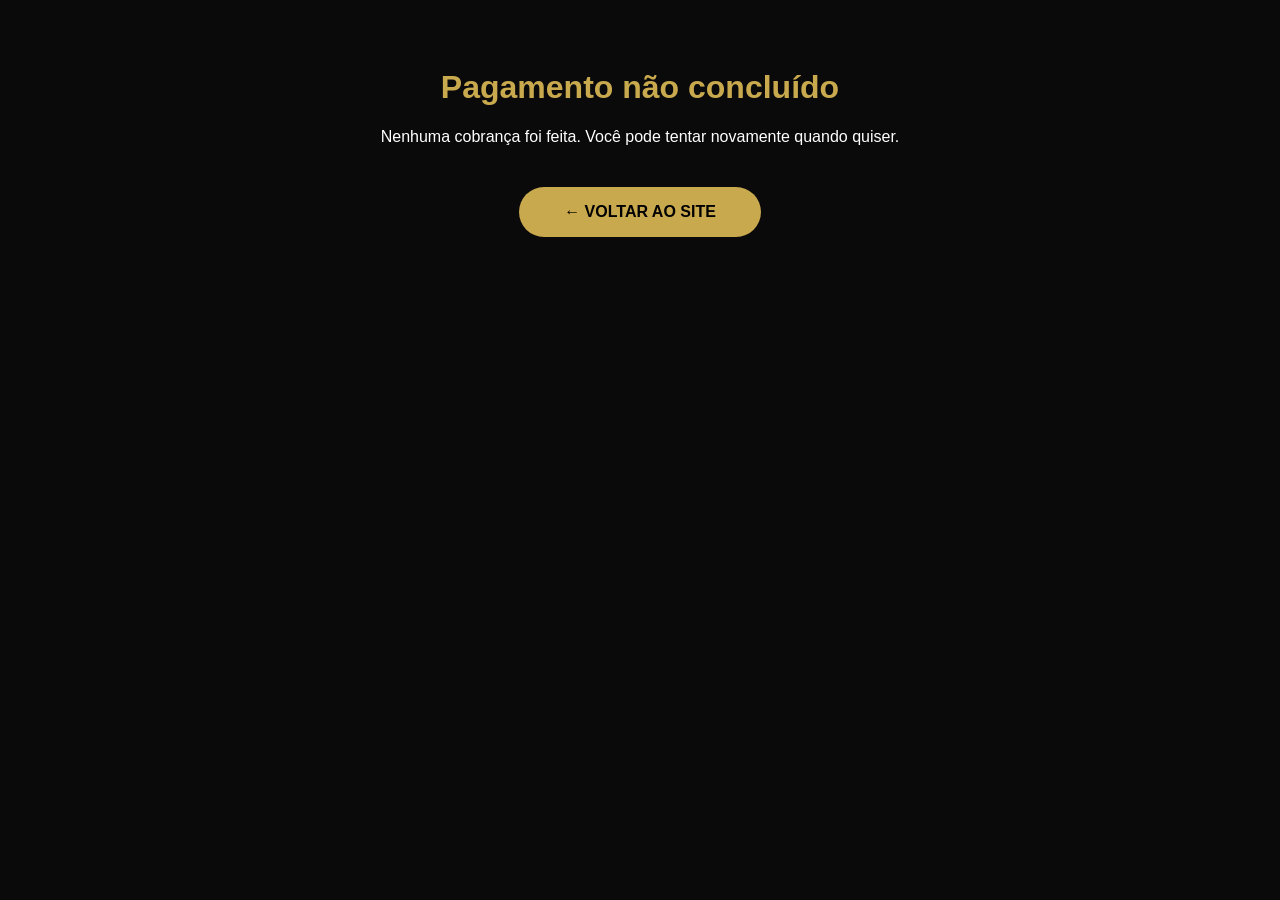
<file: static/cancelado.html>
<!DOCTYPE html>
<html lang="pt-BR">
<head>
    <meta charset="UTF-8">
    <meta name="viewport" content="width=device-width, initial-scale=1.0">
    <title>Pagamento Cancelado | A1ELOS</title>
    <style>
        body { background: #0a0a0a; color: #fff; font-family: 'Segoe UI', sans-serif; text-align: center; padding: 40px 20px; }
        h1 { color: #C9A94E; }
        .btn { display: inline-block; padding: 16px 45px; background: #C9A94E; color: #000; text-decoration: none; border-radius: 50px; font-weight: 700; margin: 25px 0; }
    </style>
</head>
<body>
    <h1>Pagamento não concluído</h1>
    <p>Nenhuma cobrança foi feita. Você pode tentar novamente quando quiser.</p>
    <a class="btn" href="/">← VOLTAR AO SITE</a>
</body>
</html>
</file>
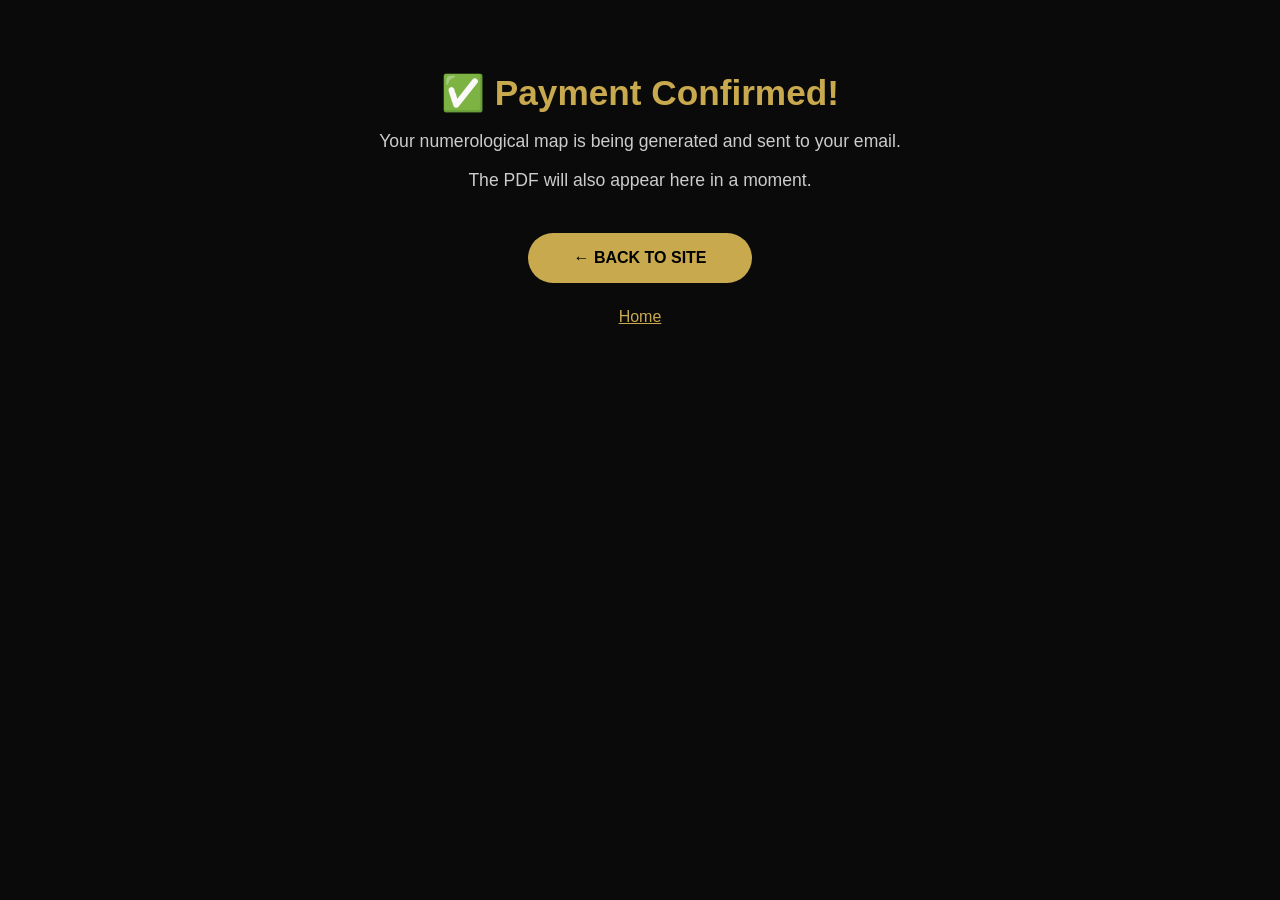
<file: static/sucesso.html>
<!DOCTYPE html>
<html lang="pt-BR">
<head>
    <meta charset="UTF-8">
    <meta name="viewport" content="width=device-width, initial-scale=1.0">
    <title>Pagamento Confirmado | A1ELOS</title>
    <style>
        body { background: #0a0a0a; color: #fff; font-family: 'Segoe UI', sans-serif; text-align: center; padding: 40px 20px; }
        h1 { color: #C9A94E; font-size: 2.2rem; margin-bottom: 10px; }
        p { color: #ccc; font-size: 1.1rem; }
        .btn { display: inline-block; padding: 16px 45px; background: #C9A94E; color: #000; text-decoration: none; border-radius: 50px; font-weight: 700; margin: 25px 0; }
        a.voltar { color: #C9A94E; }
    </style>
</head>
<body>
    <h1 id="t1">✅</h1>
    <p id="t2"></p>
    <p id="t3"></p>
    <a class="btn" href="/" id="t4">←</a>
    <br>
    <a class="voltar" href="/" id="t5"></a>
    <script>
        // ===== Textos da página de confirmação (14 idiomas) =====
        const SUCESSO_TRAD = {
            pt: {t1:"✅ Pagamento Confirmado!", t2:"Seu mapa numerológico está sendo gerado e enviado para seu email.", t3:"O PDF também aparecerá aqui em instantes.", t4:"← VOLTAR AO SITE", t5:"Início"},
            en: {t1:"✅ Payment Confirmed!", t2:"Your numerological map is being generated and sent to your email.", t3:"The PDF will also appear here in a moment.", t4:"← BACK TO SITE", t5:"Home"},
            es: {t1:"✅ ¡Pago Confirmado!", t2:"Su mapa numerológico está siendo generado y enviado a su email.", t3:"El PDF también aparecerá aquí en unos instantes.", t4:"← VOLVER AL SITIO", t5:"Inicio"},
            it: {t1:"✅ Pagamento Confermato!", t2:"La sua mappa numerologica è in fase di generazione e invio via email.", t3:"Il PDF apparirà qui tra pochi istanti.", t4:"← TORNA AL SITO", t5:"Inizio"},
            fr: {t1:"✅ Paiement Confirmé !", t2:"Votre carte numérologique est en cours de génération et d'envoi par email.", t3:"Le PDF apparaîtra également ici dans quelques instants.", t4:"← RETOUR AU SITE", t5:"Accueil"},
            de: {t1:"✅ Zahlung Bestätigt!", t2:"Ihre numerologische Karte wird erstellt und per E-Mail gesendet.", t3:"Das PDF erscheint in Kürze ebenfalls hier.", t4:"← ZURÜCK ZUR SEITE", t5:"Start"},
            ja: {t1:"✅ お支払いが確認されました！", t2:"あなたの数秘術マップを生成し、メールに送信しています。", t3:"PDFもまもなくここに表示されます。", t4:"← サイトに戻る", t5:"ホーム"},
            zh: {t1:"✅ 付款已确认！", t2:"您的命理地图正在生成并发送到您的邮箱。", t3:"PDF稍后也会在此显示。", t4:"← 返回网站", t5:"首页"},
            ru: {t1:"✅ Платёж Подтверждён!", t2:"Ваша нумерологическая карта генерируется и отправляется на вашу почту.", t3:"PDF также появится здесь через несколько секунд.", t4:"← НАЗАД НА САЙТ", t5:"Главная"},
            id: {t1:"✅ Pembayaran Dikonfirmasi!", t2:"Peta numerologi Anda sedang dibuat dan dikirim ke email Anda.", t3:"PDF juga akan muncul di sini sebentar lagi.", t4:"← KEMBALI KE SITUS", t5:"Beranda"},
            tr: {t1:"✅ Ödeme Onaylandı!", t2:"Numeroloji haritanız oluşturulup e-postanıza gönderiliyor.", t3:"PDF de birazdan burada görünecek.", t4:"← SİTEYE DÖN", t5:"Ana Sayfa"},
            vi: {t1:"✅ Đã Xác Nhận Thanh Toán!", t2:"Bản đồ số học của bạn đang được tạo và gửi tới email của bạn.", t3:"PDF cũng sẽ xuất hiện tại đây ngay sau đây.", t4:"← QUAY LẠI TRANG", t5:"Trang chủ"},
            he: {t1:"✅ התשלום אושר!", t2:"המפה הנומרולוגית שלך נוצרת ונשלחת לאימייל שלך.", t3:"ה-PDF יופיע כאן בעוד רגע.", t4:"← חזרה לאתר", t5:"דף הבית"},
            ar: {t1:"✅ تم تأكيد الدفع!", t2:"يتم الآن إنشاء خريطتك العددية وإرسالها إلى بريدك الإلكتروني.", t3:"سيظهر ملف PDF هنا أيضًا بعد لحظات.", t4:"← العودة إلى الموقع", t5:"الرئيسية"}
        };
        // Detecta idioma: ?lang= da URL → navegador → pt
        const _p = new URLSearchParams(window.location.search);
        const lang = _p.get('lang') || (navigator.language || 'pt').slice(0,2);
        const T = SUCESSO_TRAD[lang] || SUCESSO_TRAD['pt'];
        document.title = T.t1.replace('✅ ', '') + ' | A1ELOS';
        ['t1','t2','t3','t4','t5'].forEach(id => { document.getElementById(id).textContent = T[id]; });
        // Redireciona para geração/download do PDF
        const sid = _p.get('session_id');
        if (sid) {
            window.location.href = '/api/pay/success?session_id=' + sid;
        }
    </script>
</body>
</html>
</file>
